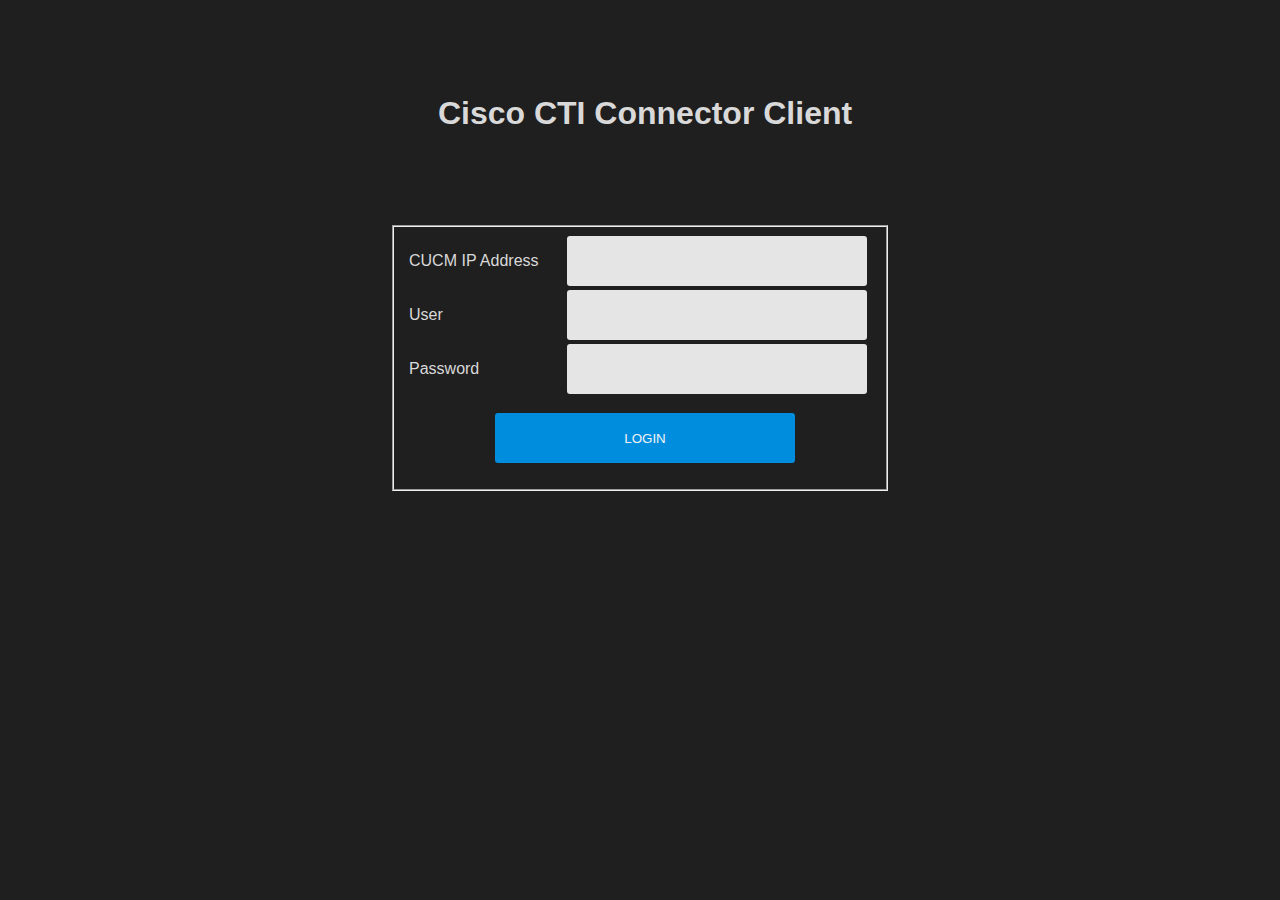
<file: index.html>
<!DOCTYPE html>
<!--
To change this license header, choose License Headers in Project Properties.
To change this template file, choose Tools | Templates
and open the template in the editor.
-->
<html>
<head>
    <title>CTI Connector</title>
    <meta charset="utf-8">
    <script src="index_js.js"></script>
    <link rel="stylesheet" type="text/css" href="index_css.css">
</head>
<body>
    <br/>
    <br/>
    <br/>
    <center><h1><strong>Cisco CTI Connector Client</strong> </h1></center>
    <div id="login">
        <form action="loginRedirection.jsp" method="post" onsubmit="return login();">
        <fieldset>
            <table>
            <tr>
                <td>CUCM IP Address</td> 
                <td style="padding-left:25px"><input type="text" name="ip_addr" id="ip_addr" value="" required></td>
            </tr>
            <tr>
                <td>User</td>
                <td style="padding-left:25px"><input type="text" name="uid" id="uid" value="" onclick="validate_ip_addr();" required></td>
            </tr>
            <tr>
                <td>Password</td>
                <td style="padding-left:25px"><input type="password" name="pass" id="pass" value="" onclick="validate_uid();" required></td>
            </tr>
            </table>
            <p><input class="button" type="submit" value="Login"><p>
        </fieldset>
        </form>
    </div>
</body>
</html>
</file>
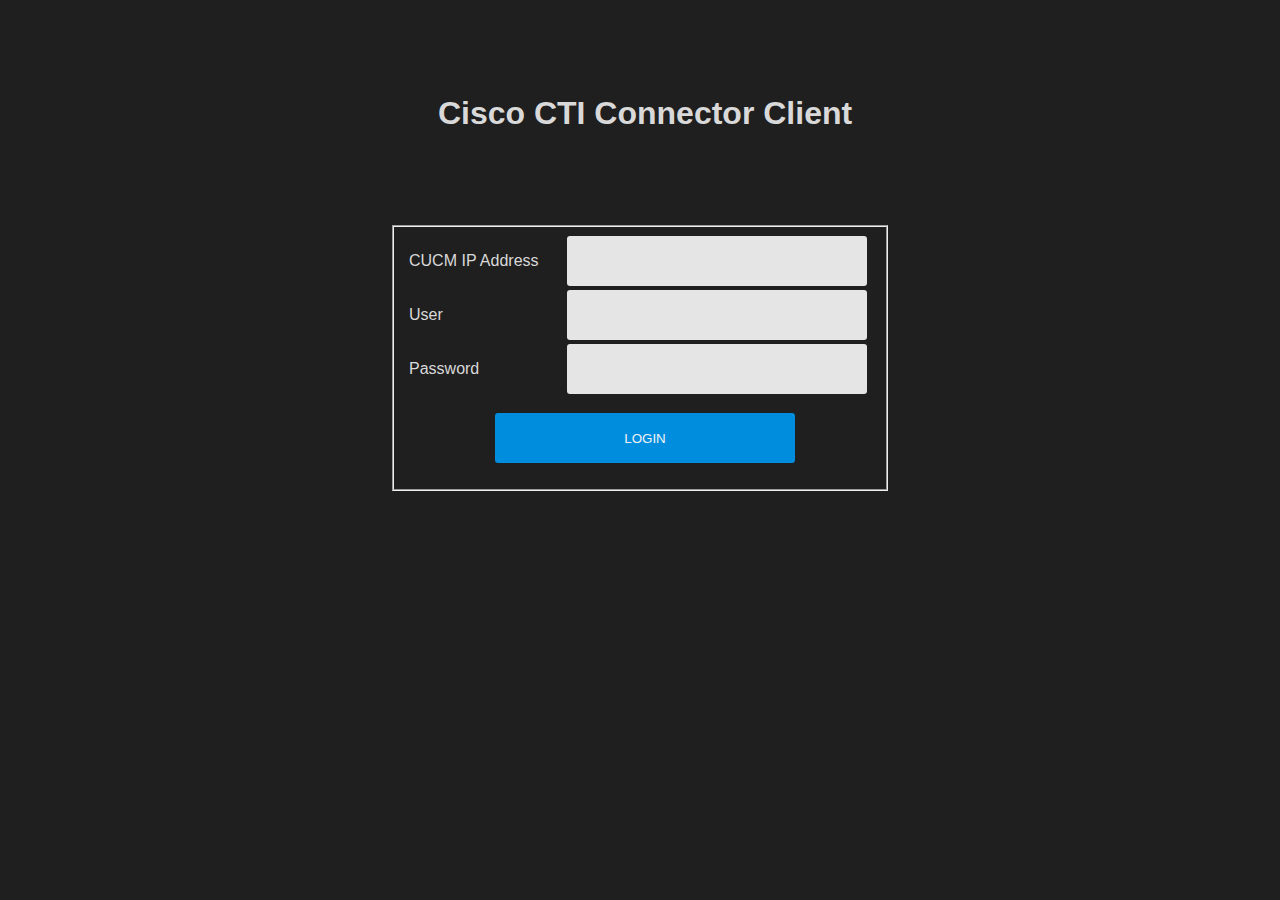
<file: home.html>
<!DOCTYPE html>
<html>
    <head>
        <title>Cisco CTI Connector Client</title>
        <meta http-equiv="Content-Type" content="text/html; charset=UTF-8">
        <script src="clientWebSocket.js"></script>
        <link rel="stylesheet" type="text/css" href="home_css.css">
    </head>
    <body onunload="destroyCookie()">

        <div id="wrapper">
            <center><h1>Cisco CTI Connector Client</h1></center>
            <label class="logoutLblPos">
            <input type="button" class="button" value="Log Out" onclick="logOut()">
            </label>
            <br/>
            <br/>
            <div class="content">Hello <span class='username'></span></div>
            <br />
            <div id="addLine">
                <div class="button"> <a href="#" OnClick="showForm()">Add a Line!</a> </div>
                <form id="addLineForm">
                    <h3>Add a new line!</h3>
                    <span>Name: <input type="text" name="line_name" id="line_name"></span>
                    
                    <input type="button" class="button" value="Add" onclick=formSubmit()>
                    <input type="reset" class="button" value="Cancel" onclick=hideForm()>
                </form>
            </div>
            <br />
            <h3>User's Lines:</h3>
            <div id="content">
            </div>
        </div>
    </body>
</html>
</file>
<file: index_css.css>
/*
To change this license header, choose License Headers in Project Properties.
To change this template file, choose Tools | Templates
and open the template in the editor.
*/
/* 
    Created on : May 2, 2016, 9:58:45 PM
    Author     : Administrator
*/

body {
background-color: #1f1f1f;
color: #d9d9d9;
font-family: 'Open Sans', Arial, Helvetica, sans-serif;
font-size: 16px;
line-height: 1.5em;
}
a { text-decoration: none; }
h1 { font-size: 2em; }
h1, p {
text-align: center;
margin-left: 10px;
}
strong {
font-weight: bold;
}
.uppercase { text-transform: uppercase; }

/* ---------- LOGIN ---------- */
#login {
margin: 100px auto;
width: 500px;
}

form fieldset input[type="text"], input[type="password"] {
background-color: #e5e5e5;
border: none;
border-radius: 3px;
-moz-border-radius: 3px;
-webkit-border-radius: 3px;
color: #5a5656;
font-family: 'Open Sans', Arial, Helvetica, sans-serif;
font-size: 14px;
height: 50px;
outline: none;
padding: 0px 10px;
width: 280px;
-webkit-appearance:none;
}
form fieldset input[type="submit"] {
background-color: #008dde;
border: none;
border-radius: 3px;
-moz-border-radius: 3px;
-webkit-border-radius: 3px;
color: #f4f4f4;
cursor: pointer;
font-family: 'Open Sans', Arial, Helvetica, sans-serif;
height: 50px;
text-transform: uppercase;
width: 300px;
-webkit-appearance:none;
}
form fieldset input[type="button"] {
background-color: #04567e;
border: none;
border-radius: 3px;
-moz-border-radius: 3px;
-webkit-border-radius: 3px;
color: #f4f4f4;
cursor: pointer;
font-family: 'Open Sans', Arial, Helvetica, sans-serif;
height: 50px;
text-transform: uppercase;
width: 300px;
-webkit-appearance:none;
}
form fieldset a {
color: #5a5656;
font-size: 10px;
}
form fieldset a:hover { text-decoration: underline; }

.button:hover {
    background-color:  #1aabff;
    box-shadow: 0 12px 16px 0 rgba(0,0,0,0.24), 0 17px 50px 0 rgba(0,0,0,0.19);
}
</file>
<file: home_css.css>
/*
To change this license header, choose License Headers in Project Properties.
To change this template file, choose Tools | Templates
and open the template in the editor.
*/
/* 
    Created on : Apr 22, 2016, 2:11:39 PM
    Author     : ronit01.trn
*/

body {
    font-family: Arial, Helvetica, sans-serif;
    font-size: 100%;
    background-color: #1f1f1f;
}

#wrapper {
    width: 960px;
    margin: auto;
    text-align: left;
    color: #d9d9d9;
}

p {
    text-align: left;
}

.button {
    display: inline;
    color: white;
    background-color: #008dde;
    padding: 8px;
    margin: auto;
    border-radius: 8px;
    -moz-border-radius: 8px;
    -webkit-border-radius: 8px;
    box-shadow: none;
    border: none;
}

.button:hover {
    background-color: #1ac6ff;
    box-shadow: 0 12px 16px 0 rgba(0,0,0,0.24), 0 17px 50px 0 rgba(0,0,0,0.19);
}


.button a, a:visited, a:hover, a:active {
    color: white;
    text-decoration: none;
}

#addLine {
    text-align: center;
    width: 960px;
    margin: auto;
    margin-bottom: 10px;
}

#addLineForm {
    text-align: left;
    width: 400px;
    margin: auto;
    padding: 10px;
}

#addLineForm span {
    display: block;
}

#content {
    margin: auto;
    width: 960px;
    text-align: center;
}

.devices {
    margin: 3px;
    padding: 3px;
    display: inline-block;
    -webkit-align-content: center;
    word-wrap: break-word;
}


.line {
    width: 250px;
    height: 200px;

}


.line span {
    display: block;
    margin: 5px;
}


.removeLine {
    margin-top: 12px;
    text-align: center;
}



.line {
    margin: 20px;
    vertical-align: top;
    display: inline-block;
}

.lineName {
    width: 100%;
    height: 30px;
    text-align: center;
    font-weight: bold;
    border-top-left-radius: 8px;
    border-top-right-radius: 8px;
    -moz-border-top-left-radius: 8px;
    -moz-border-top-right-radius: 8px;
    -webkit-border-top-left-radius: 8px;
    -webkit-border-top-right-radius: 8px;
    padding-top: 12px;
    display: inline-block;
}
.lineName.idle {
    background-color: #D32F2F;
}
.lineName.active {
    background-color: #388E3C;
}

.lineContent {
    background-color: #F5F5F5;
    height: auto;
    color: #000000;
    text-align: left;
    padding-top: 12px;
    vertical-align: top;
    border-bottom-left-radius: 8px;
    border-bottom-right-radius: 8px;
    -moz-border-bottom-left-radius: 8px;
    -moz-border-bottom-right-radius: 8px;
    -webkit-border-bottom-left-radius: 8px;
    -webkit-border-bottom-right-radius: 8px;
}

.caller, .called {
    color: #000000;
    margin: 3px;
    padding: 3px;
    display: inline-block;
    -webkit-align-content: center;
    word-wrap: break-word;
}

.line a {
    text-decoration: none;
}

.line a:visited, a:active, a:hover {
    color: #fff;
}

.line a:hover {
    text-decoration: underline;
}

.logoutLblPos{
   float: right;
   position:absolute;
   right:10px;
   top:5px;
}

.username {
    font-size: 200%;
}
</file>
